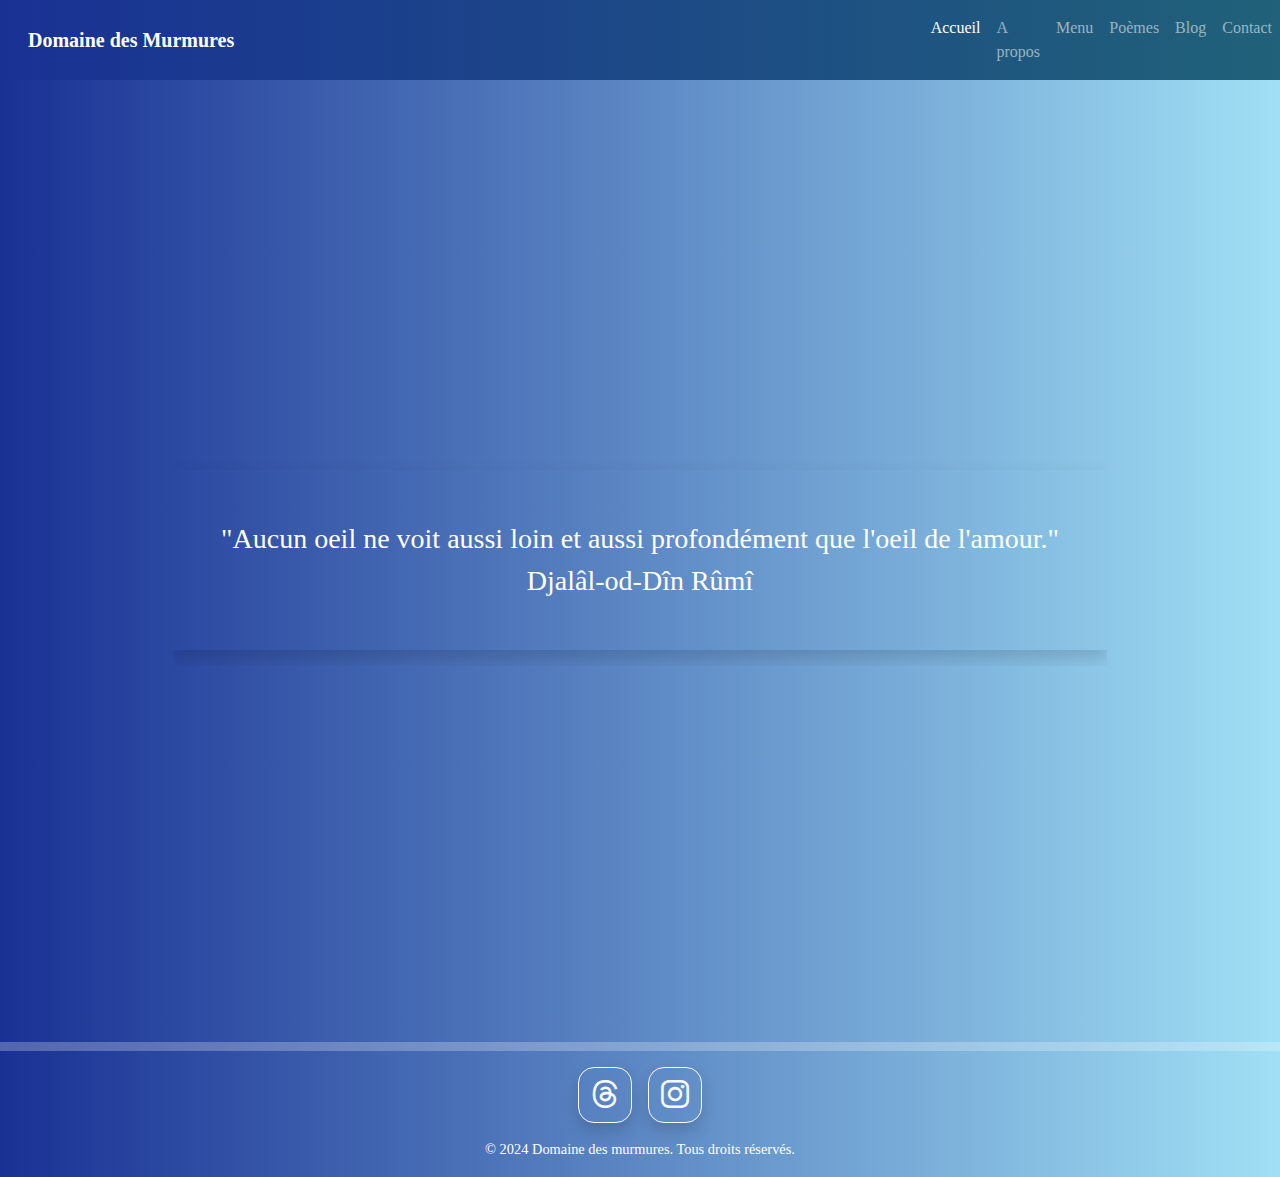
<file: index.html>
<!DOCTYPE html>
<html lang="fr">
<head>
    <meta charset="UTF-8">
    <meta http-equiv="X-UA-Compatible" content="IE=edge">
    <meta name="viewport" cotent="width=device-width, initial-scale=1.0">
    <title>Domaine des Murmures</title>
    <link rel="stylesheet" href="style.css">
    <link rel="stylesheet" href="https://cdn.jsdelivr.net/npm/bootstrap-icons@1.11.3/font/bootstrap-icons.min.css">
    <link rel="stylesheet" href="https://cdn.jsdelivr.net/npm/bootstrap@5.3.3/dist/css/bootstrap.min.css" rel="stylesheet">
</head>
<body>
    <section class="top-page">
        <nav class="navbar navbar-expand-lg navbar-dark bg-dark">
            <div class="container-fluid">
                <a class="navbar-brand ms-3" href="#">Domaine des Murmures</a>
                <button class="navbar-toggler" type="button" data-bs-toggle="collapse" data-bs-target="#navbarNav" aria-controls="navbarNav" aria-expanded="false" aria-label="Toggle navigation">
                    <span class="navbar-toggler-icon"></span>
                </button>
                </div class="collapse navbar-collapse" id="navbarNav">
                    <ul class="navbar-nav">
                        <li class="nav-item"><a class="nav-link active" href="index.html">Accueil</a></li>
                        <li class="nav-item"><a class="nav-link" href="about.html">A propos</a></li>
                        <li class="nav-item"><a class="nav-link" href="Menu.html">Menu</a></li>
                        <li class="nav-item"><a class="nav-link" href="poemes.html">Poèmes</a></li> 
                        <li class="nav-item"><a class="nav-link" href="Blog.html">Blog</a></li>
                        <li class="nav-item"><a class="nav-link" href="Contact.html">Contact</a></li>
                    </ul>
                </div>
            </div>
        </nav>
    </section>
        <section class="d-flex flex-row justify-content-center" style="min-height: 100vh;">
            <div class="bg-navbar mt-3 align-content-center my-3">
                <div style="overflow: hidden;">
                <p class="fs-3 text-white text-center my-3 bg-test shadow p-5">"Aucun oeil ne voit aussi loin et aussi profondément que l'oeil de l'amour." <br> Djalâl-od-Dîn Rûmî</p>
                </div>
            </div>
        </section>
    </section class="container my-5">
    <footer class="text-white text-center py-3">
        <hr class="bg-white p-1">
        <div class="d-flex flex-row justify-content-center gap-3 my-3">
            <a href="https://www.threads.net/@les__murmures" target="_blank" class="btn btn-outline-light shadow rounded-4"><i class="bi bi-threads fs-3"></i></a>
            <a href="https://www.instagram.com/les__murmures/" target="_blank" class="btn btn-outline-light shadow rounded-4"><i class="bi bi-instagram fs-3"></i></a>
        </div>
        <p>&copy; 2024 Domaine des murmures. Tous droits réservés.</p>
      </footer>
    <script src="https://cdn.jsdelivr.net/npm/bootstrap@5.3.3/dist/js/bootstrap.bundle.min.js"></script>
</body>
</html>
</file>
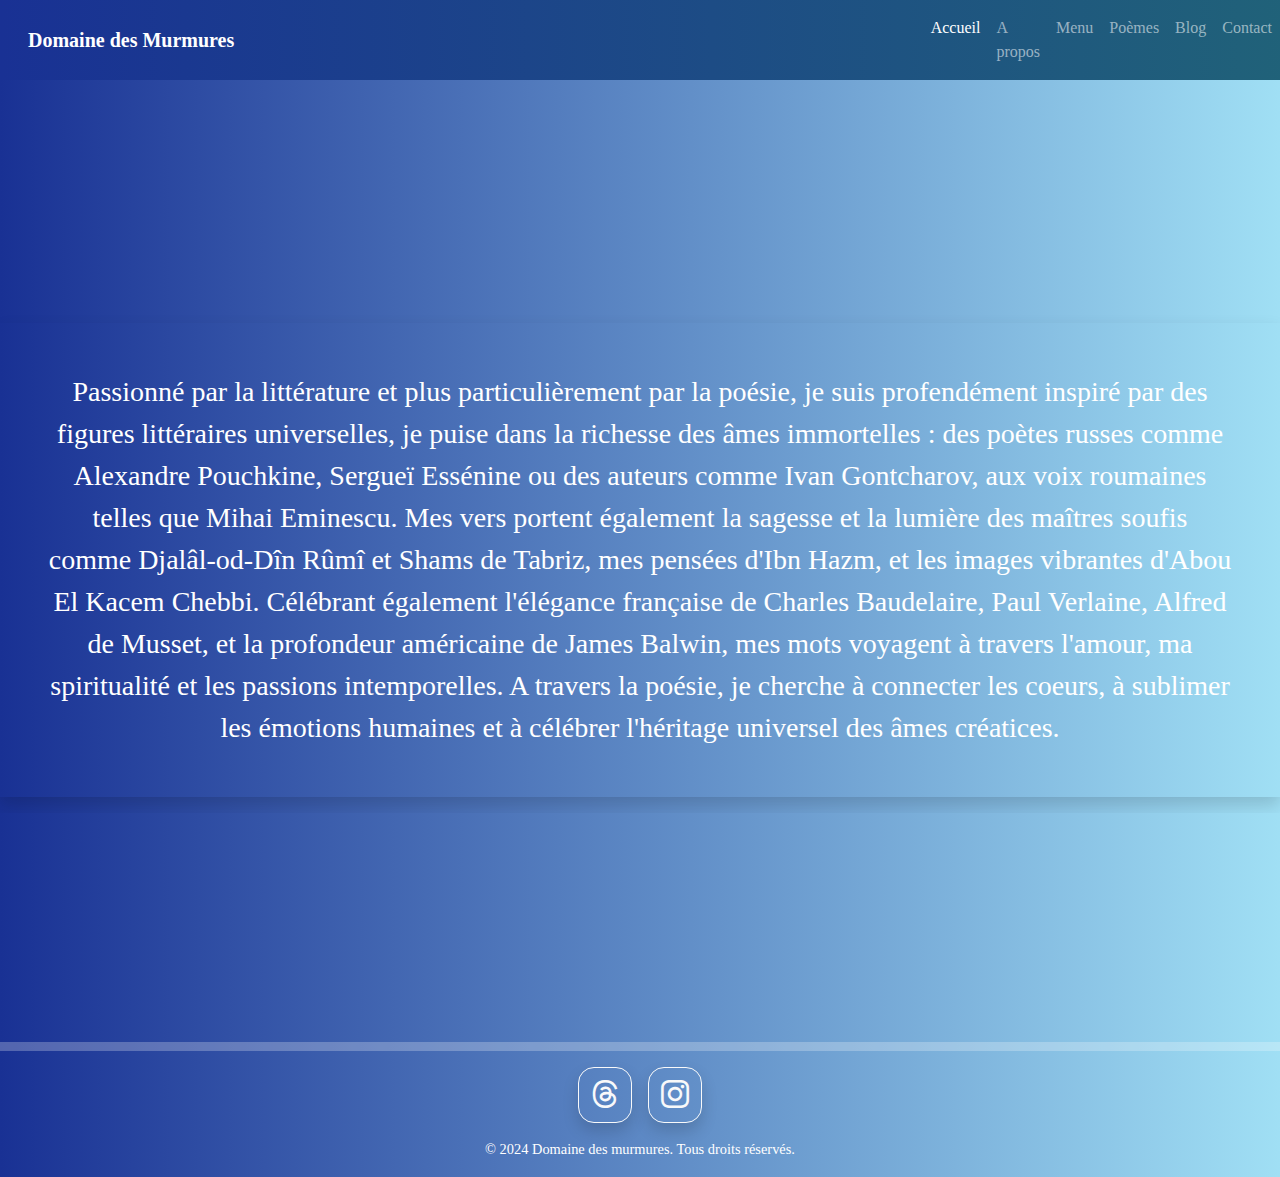
<file: about.html>
<!DOCTYPE html>
<html lang="fr">
<head>
    <meta charset="UTF-8">
    <meta http-equiv="X-UA-Compatible" content="IE=edge">
    <meta name="viewport" cotent="width=device-width, initial-scale=1.0">
    <title>Domaine des Murmures</title>
    <link rel="stylesheet" href="style.css">
    <link rel="stylesheet" href="https://cdn.jsdelivr.net/npm/bootstrap-icons@1.11.3/font/bootstrap-icons.min.css">
    <link rel="stylesheet" href="https://cdn.jsdelivr.net/npm/bootstrap@5.3.3/dist/css/bootstrap.min.css" rel="stylesheet">
</head>
<body>
    <section class="top-page">
        <nav class="navbar navbar-expand-lg navbar-dark bg-dark">
            <div class="container-fluid">
                <a class="navbar-brand ms-3" href="#">Domaine des Murmures</a>
                <button class="navbar-toggler" type="button" data-bs-toggle="collapse" data-bs-target="#navbarNav" aria-controls="navbarNav" aria-expanded="false" aria-label="Toggle navigation">
                    <span class="navbar-toggler-icon"></span>
                </button>
                </div class="collapse navbar-collapse" id="navbarNav">
                    <ul class="navbar-nav">
                        <li class="nav-item"><a class="nav-link active" href="index.html">Accueil</a></li>
                        <li class="nav-item"><a class="nav-link" href="about.html">A propos</a></li>
                        <li class="nav-item"><a class="nav-link" href="Menu.html">Menu</a></li>
                        <li class="nav-item"><a class="nav-link" href="poemes.html">Poèmes</a></li> 
                        <li class="nav-item"><a class="nav-link" href="Blog.html">Blog</a></li>
                        <li class="nav-item"><a class="nav-link" href="Contact.html">Contact</a></li>
                    </ul>
                </div>
            </div>
        </nav>
    </section>
    <section class="d-flex flex-row justify-content-center" style="min-height: 100vh;">
        <div class="bg-navbar mt-3 align-content-center my-3">
        <div style="overflow: hidden;">
            <p class="fs-3 text-white text-center my-3 bg-test shadow p-5">Passionné par la littérature et plus particulièrement par la poésie, je suis profendément inspiré par des figures littéraires universelles, je puise dans la richesse des âmes immortelles : des poètes russes comme Alexandre Pouchkine, Sergueï Essénine ou des auteurs comme Ivan Gontcharov, aux voix roumaines telles que Mihai Eminescu. Mes vers portent également la sagesse et la lumière des maîtres soufis comme Djalâl-od-Dîn Rûmî et Shams de Tabriz, mes pensées d'Ibn Hazm, et les images vibrantes d'Abou El Kacem Chebbi. Célébrant également l'élégance française de Charles Baudelaire, Paul Verlaine, Alfred de Musset, et la profondeur américaine de James Balwin, mes mots voyagent à travers l'amour, ma spiritualité et les passions intemporelles. A travers la poésie, je cherche à connecter les coeurs, à sublimer les émotions humaines et à célébrer l'héritage universel des âmes créatices.</p>
        </div>
    </section class="container my-5">
    <footer class="text-white text-center py-3">
        <hr class="bg-white p-1">
        <div class="d-flex flex-row justify-content-center gap-3 my-3">
            <a href="https://www.threads.net/@les__murmures" target="_blank" class="btn btn-outline-light shadow rounded-4"><i class="bi bi-threads fs-3"></i></a>
            <a href="https://www.instagram.com/les__murmures/" target="_blank" class="btn btn-outline-light shadow rounded-4"><i class="bi bi-instagram fs-3"></i></a>
        </div>
        <p>&copy; 2024 Domaine des murmures. Tous droits réservés.</p>
      </footer>
    <script src="https://cdn.jsdelivr.net/npm/bootstrap@5.3.3/dist/js/bootstrap.bundle.min.js"></script>
</body>
</html>
</file>
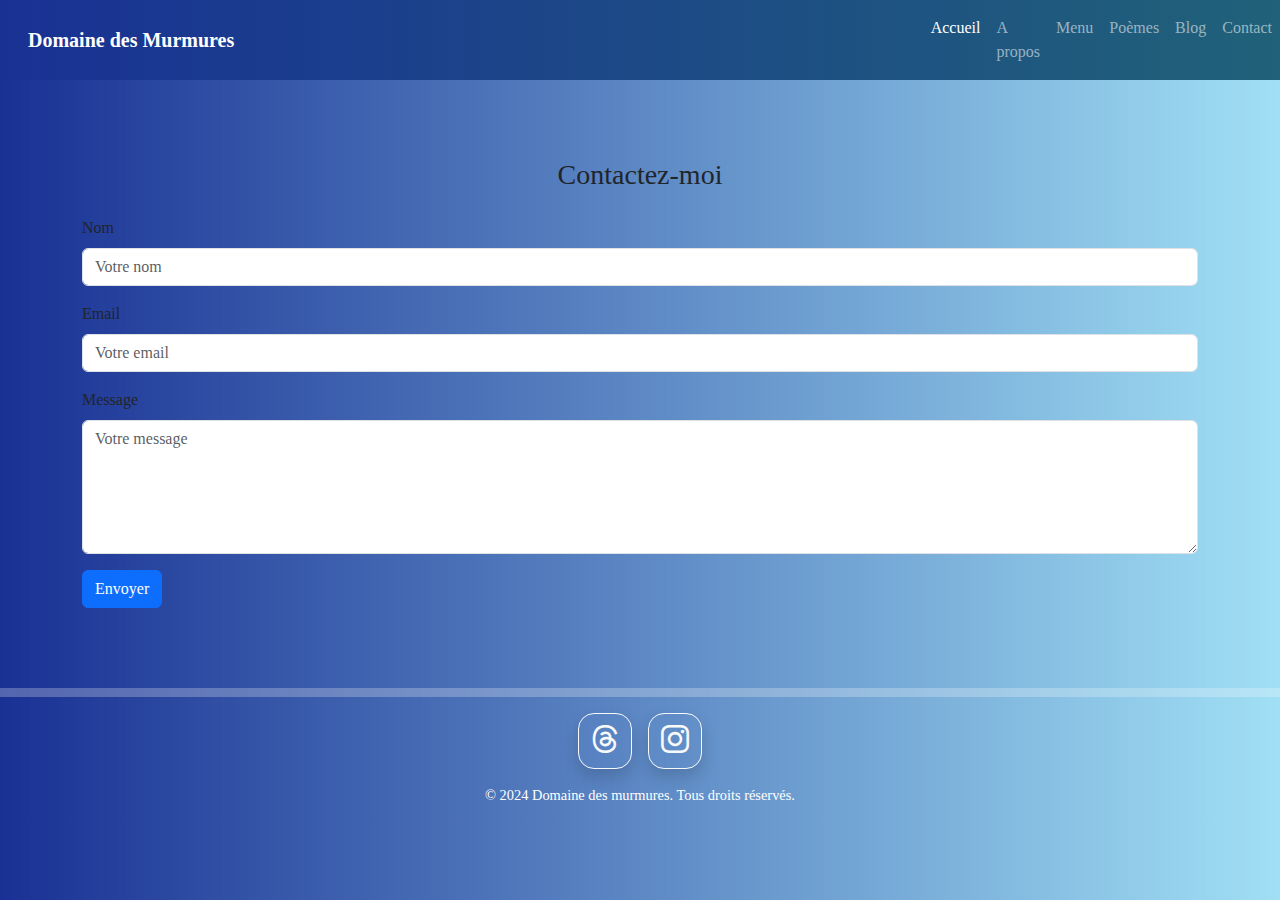
<file: Contact.html>
<!DOCTYPE html>
<html lang="fr">
<head>
    <meta charset="UTF-8">
    <meta http-equiv="X-UA-Compatible" content="IE=edge">
    <meta name="viewport" cotent="width=device-width, initial-scale=1.0">
    <title>Domaine des Murmures</title>
    <link rel="stylesheet" href="style.css">
    <link rel="stylesheet" href="https://cdn.jsdelivr.net/npm/bootstrap-icons@1.11.3/font/bootstrap-icons.min.css">
    <link rel="stylesheet" href="https://cdn.jsdelivr.net/npm/bootstrap@5.3.3/dist/css/bootstrap.min.css" rel="stylesheet">
</head>
<body>
    <section class="top-page">
        <nav class="navbar navbar-expand-lg navbar-dark bg-dark">
            <div class="container-fluid">
                <a class="navbar-brand ms-3" href="#">Domaine des Murmures</a>
                <button class="navbar-toggler" type="button" data-bs-toggle="collapse" data-bs-target="#navbarNav" aria-controls="navbarNav" aria-expanded="false" aria-label="Toggle navigation">
                    <span class="navbar-toggler-icon"></span>
                </button>
                </div class="collapse navbar-collapse" id="navbarNav">
                    <ul class="navbar-nav">
                        <li class="nav-item"><a class="nav-link active" href="index.html">Accueil</a></li>
                        <li class="nav-item"><a class="nav-link" href="about.html">A propos</a></li>
                        <li class="nav-item"><a class="nav-link" href="menu.html">Menu</a></li>
                        <li class="nav-item"><a class="nav-link" href="poemes.html">Poèmes</a></li> 
                        <li class="nav-item"><a class="nav-link" href="blog.html">Blog</a></li>
                        <li class="nav-item"><a class="nav-link" href="contact.html">Contact</a></li>
                    </ul>
                </div>
            </div>
        </nav>
    </section>
    <section class="container py-5">
        <h3 class="text-center mb-4">Contactez-moi</h3>
        <form id="contactForm">
          <div class="mb-3">
            <label for="name" class="form-label">Nom</label>
            <input type="text" class="form-control" id="name" placeholder="Votre nom">
            <div id="nameError" class="error-message"></div>
          </div>
          <div class="mb-3">
            <label for="email" class="form-label">Email</label>
            <input type="email" class="form-control" id="email" placeholder="Votre email">
            <div id="emailError" class="error-message"></div>
          </div>
          <div class="mb-3">
            <label for="message" class="form-label">Message</label>
            <textarea class="form-control" id="message" rows="5" placeholder="Votre message"></textarea>
            <div id="messageError" class="error-message"></div>
          </div>
          <div id="formSuccess" class="alert alert-success d-none">
            Votre message a été envoyé avec succès !
          </div>
          <button type="submit" class="btn btn-primary">Envoyer</button>
        </form>
      </section>
      <footer class="text-white text-center py-3">
        <hr class="bg-white p-1">
        <div class="d-flex flex-row justify-content-center gap-3 my-3">
            <a href="https://www.threads.net/@les__murmures" target="_blank" class="btn btn-outline-light shadow rounded-4"><i class="bi bi-threads fs-3"></i></a>
            <a href="https://www.instagram.com/les__murmures/" target="_blank" class="btn btn-outline-light shadow rounded-4"><i class="bi bi-instagram fs-3"></i></a>
        </div>
        <p>&copy; 2024 Domaine des murmures. Tous droits réservés.</p>
      </footer>
    
      <script src="https://cdn.jsdelivr.net/npm/bootstrap@5.3.0/dist/js/bootstrap.bundle.min.js"></script>
      
      <script>
        document.getElementById('contactForm').addEventListener('submit', function (event) {
          event.preventDefault();
          document.getElementById('nameError').textContent = '';
          document.getElementById('emailError').textContent = '';
          document.getElementById('messageError').textContent = '';
    
          let isValid = true;
          const name = document.getElementById('name').value.trim();
          if (name === '') {
            document.getElementById('nameError').textContent = 'Veuillez entrer votre nom.';
            isValid = false;
          }
          const email = document.getElementById('email').value.trim();
          const emailRegex = /^[^\s@]+@[^\s@]+\.[^\s@]+$/;
          if (email === '') {
            document.getElementById('emailError').textContent = 'Veuillez entrer votre email.';
            isValid = false;
          } else if (!emailRegex.test(email)) {
            document.getElementById('emailError').textContent = 'Veuillez entrer un email valide.';
            isValid = false;
          }
          const message = document.getElementById('message').value.trim();
          if (message === '') {
            document.getElementById('messageError').textContent = 'Veuillez entrer votre message.';
            isValid = false;
          }
          if (isValid) {
            document.getElementById('formSuccess').classList.remove('d-none');
            document.getElementById('contactForm').reset();
          }
        });
      </script>
</body>
</html>
</file>
<file: style.css>
*{
    font-family: 'Montserrat';
}

body {
    margin: 0 auto;
}

/* .bg-test {
    background-color: rgb(2,0,36);
    transition: opacity 0.5 ease;
} */

/* landing page */
.nav-link:hover{color:white !important}

/* page de bienvenue (landing page) */
.backgroung {
    background: rgb(2,0,36);
    background: linear-gradient(90deg, rgba(2,0,36,1) 0%, rgba(25,49,148,1) 0%, rgba(31,180,230,0.4219887784215248) 100%); 
    background-size: cover;
    height: 100vh;
}

#scroll-container {
    overflow: hidden;
}

#scroll-text {
/* animation properties */
    -moz-transform: translateX(100%);
    -webkit-transform: translateX(100%);
    transform: translateX(100%);

    -moz-animation: my-animation 15s linear infinite;
    -webkit-animation: my-animation 15s linear infinite;
    animation: my-animation 15s linear infinite;
}
  
/* for Firefox */
@-moz-keyframes my-animation {
    from { -moz-transform: translateX(100%); }
    to { -moz-transform: translateX(-100%); }
}
  
/* for Chrome */
@-webkit-keyframes my-animation {
    from { -webkit-transform: translateX(100%); }
    to { -webkit-transform: translateX(-100%); }
}
  
@keyframes my-animation {
    from {
      -moz-transform: translateX(100%);
      -webkit-transform: translateX(100%);
      transform: translateX(100%);
    }
    to {
      -moz-transform: translateX(-100%);
      -webkit-transform: translateX(-100%);
      transform: translateX(-100%);
    }
}

/* Place text in the middle of the image */
.landing-page {
    text-align: center;
    position: absolute;
    background: rgb(2,0,36);
    background: linear-gradient(90deg, rgba(2,0,36,1) 0%, rgba(25,49,148,1) 0%, rgba(31,180,230,0.4219887784215248) 100%);
    font-weight: 400;
    top: 50%;
    left: 50%;
    transform: translate(-50%, -50%);
}

/* Appliquer un fond de couleur douce à tout le site */
body {
    font-family: 'Arial', sans-serif;
    background: rgb(2,0,36);
    background: linear-gradient(90deg, rgba(2,0,36,1) 0%, rgba(25,49,148,1) 0%, rgba(31,180,230,0.4219887784215248) 100%);
    margin: 0;
    padding: 0;
}

/* Personnalisation de la navbar */
.navbar {
    margin-bottom: 30px;
    background: rgb(2,0,36);
    background: linear-gradient(90deg, rgba(2,0,36,1) 0%, rgba(25,49,148,1) 0%, rgba(31,180,230,0.4219887784215248) 100%);
}
  
/* Style du logo de la navbar */
.navbar-brand {
    font-size: 1.8rem;
    font-weight: bold;
}

  /* Style du footer */
footer p {
    margin: 0;
    font-size: 0.9rem;
}

/* --- Responsive --- */
  
/* Responsive - Mobile */
@media (max-width: 768px) {
    header h1 {
        font-size: 2.5rem;
    }
    
    header p {
        font-size: 1rem;
    }
    
    .card {
        margin-bottom: 15px;
    }
    
    .progress-bar {
        font-size: 12px;
    }
}
    
  /* Responsive - Tablette et plus grands écrans */
@media (min-width: 768px) {
    .card {
        margin-bottom: 30px;
    }
}
</file>
